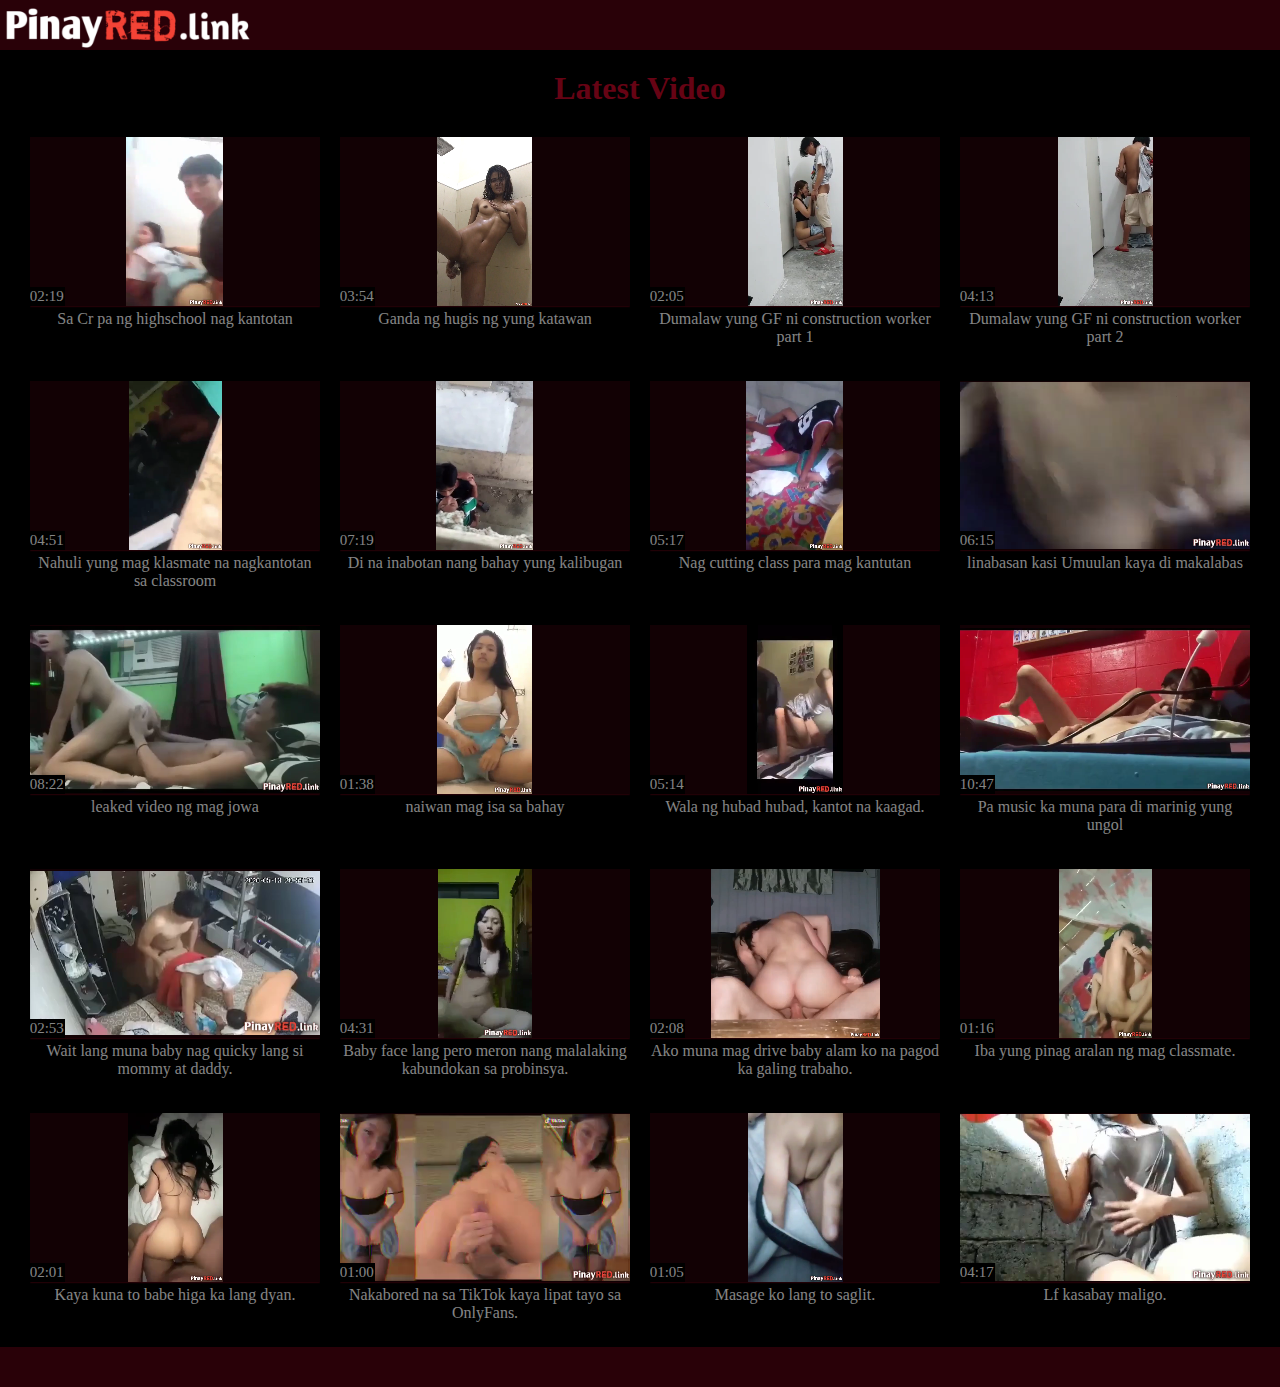
<file: index2.html>
<!DOCTYPE html>
<html lang="en">
<head>
    <meta charset="UTF-8">
    <meta name="viewport" content="width=device-width, initial-scale=1.0">
    <title>Home</title>
    <link rel="stylesheet" href="assets/styles/styles.css">
</head>
<body>
<script src="assets/javascript/video_data.js"></script>


<script src="assets/javascript/script.js"></script>
<!-- Initial display (show the first set of 5 videos)-->
<script>createVideoCards(1, videosPerPage);</script>   
</body>
</html>
</file>
<file: assets/styles/styles.css>
*{
	margin: 0;
	box-sizing: border-box;
}
body{
    background-color: black;
    position: relative;
}
a{
    cursor: default;
}
/*Header*/
.header{
    height: 50px;
    width: 100%;
    background-color: rgba(205, 7, 40, 0.2);
}
.header nav{
    border-style: none;
}
.header nav ul li{
    display: inline-block;
}
.header nav ul li a{
    text-decoration: none;
}

/*Website Logo*/
#pinay a{
    font-size: 35px;
    color: white;
}
#red a{
    font-size: 35px;
    color: red;
}
#link a{
    color: white;
    font-size: 20px;
}

.video-card-container{
    position: relative;
}

/*Video-List*/
.video-list{

    text-align: center;
	justify-content: center;
/*	flex-wrap: wrap; */
    position: relative; 
}
.video-link{
    position: relative;
}
.list-title{
    text-align: center;
    margin-top: 20px;
    margin-bottom: 20px;
    color: rgba(205, 7, 40, 0.5);
}
.video-card {
    display: inline-block;
    width: 290px;
    height: 220px;
    
    overflow: hidden;
    margin: 10px;
    position: relative;
}
.video-card video:hover{
    
    box-shadow: 0 0 10px  rgba(205, 7, 40, 0.5);
}
.video-card video {
    width: 100%;
    height: 169px;
    background-color:rgba(205, 7, 40, 0.09);
    box-shadow: 0 0 2px  rgba(205, 7, 40, 0.5);
    cursor: pointer;
    position: relative;
}
.video-title {
   /* background-color: red; */
    margin: 5px;
    position: relative;
   
}
#duration{
    font-size: 15px;
    padding: 1px;
    background-color:black;
    position: absolute;
    top: 68%;
    right: 88%;
    color: rgba(225,225,225, .6);
}
#hidden-element{
    display: none;
}

.video-title{
    margin: 0;
    font-size: 1rem;
    position: relative;
    color: rgba(225,225,225, .6);
    cursor: pointer;
}
.video-title:hover{
    color: rgba(205, 7, 40, 0.5);
}

.button-container{
    height: 40px;
    width: 100%;
    background-color: rgba(205, 7, 40, 0.2);
}

/*Responsive*/
@media (max-width: 785px){
    .video-title{
        font-size: .9rem;  
    }
}

@media (max-width: 450px){
    .video-title{
        font-size: .9rem;  
    }
    .list-title{
        font-size: 10px;
        text-align: center;
        margin-top: 20px;
        margin-bottom: 20px;
    }
    .header{
        height: 35px;
        width: 100%;
        background-color: rgba(205, 7, 40, 0.2);
    }
    .header img{
        height: 100%;
        width: 38%;
    }
    #duration{
        font-size: 13px;
        padding: 2px;
        padding-left: 4px;
        top: 68%;
        right: 88%;
    }
}

#web-visits{
    color: white;
    font-size: 20px;
    display: flex;
}
</file>
